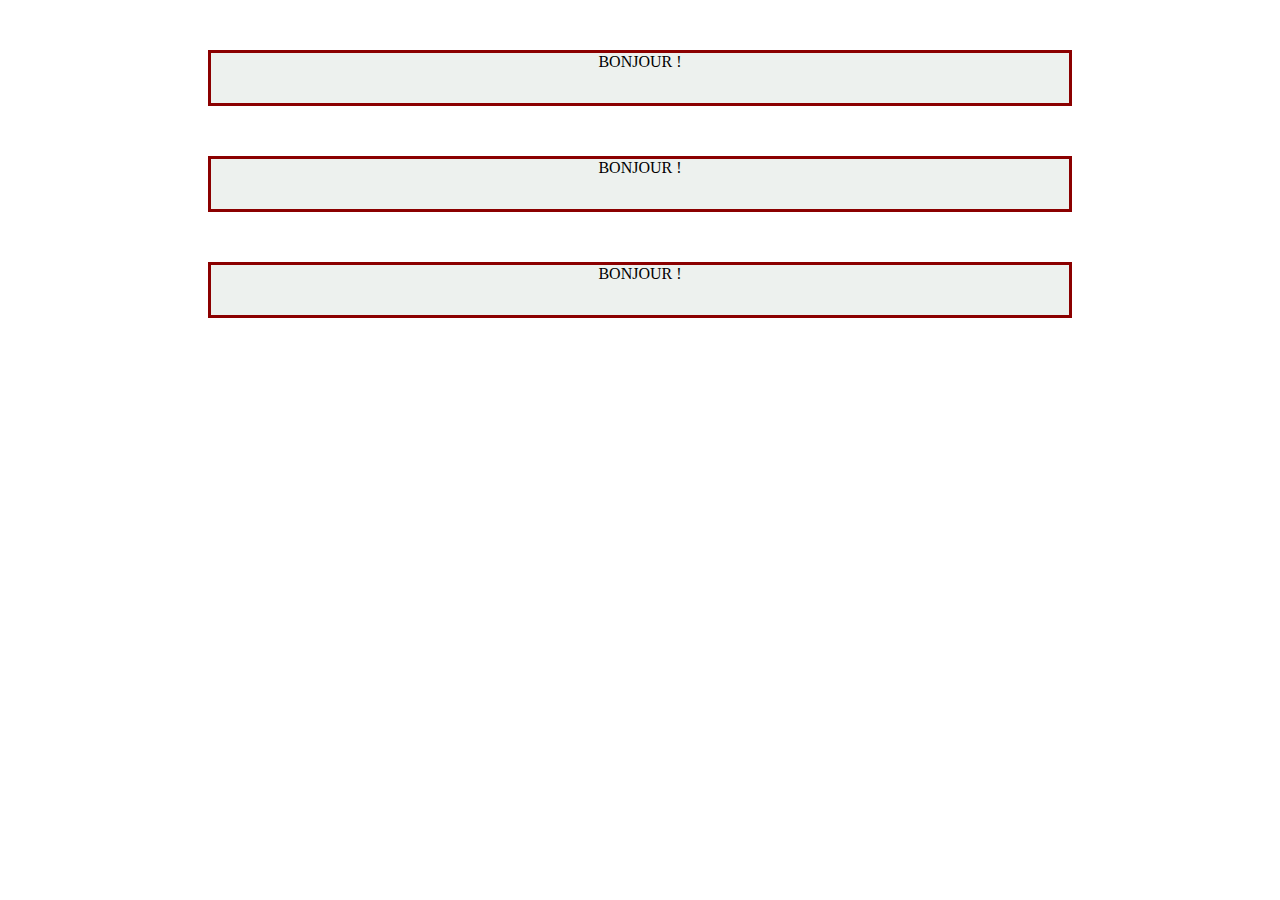
<file: module.function/index.html>
<!DOCTYPE html>
<html lang="en">
<head>
    <meta charset="UTF-8">
    <meta name="viewport" content="width=device-width, initial-scale=1.0">
    <title>Document</title>
   <script src="main.js" type="module"></script> 
    <link rel="stylesheet" href="style.css">
</head>
<body>
    <!--<div id="div1" class="square">
    <p>helloWorld</p>
</div>
<div id="div2" class="square">
    <p>helloWorld</p>
</div>
<div id="div3" class="square">
    <p>helloWorld</p>
</div>
<div id="div4" class="square">
    <p>helloWorld</p>
</div>-->
    
</body>
</html>
</file>
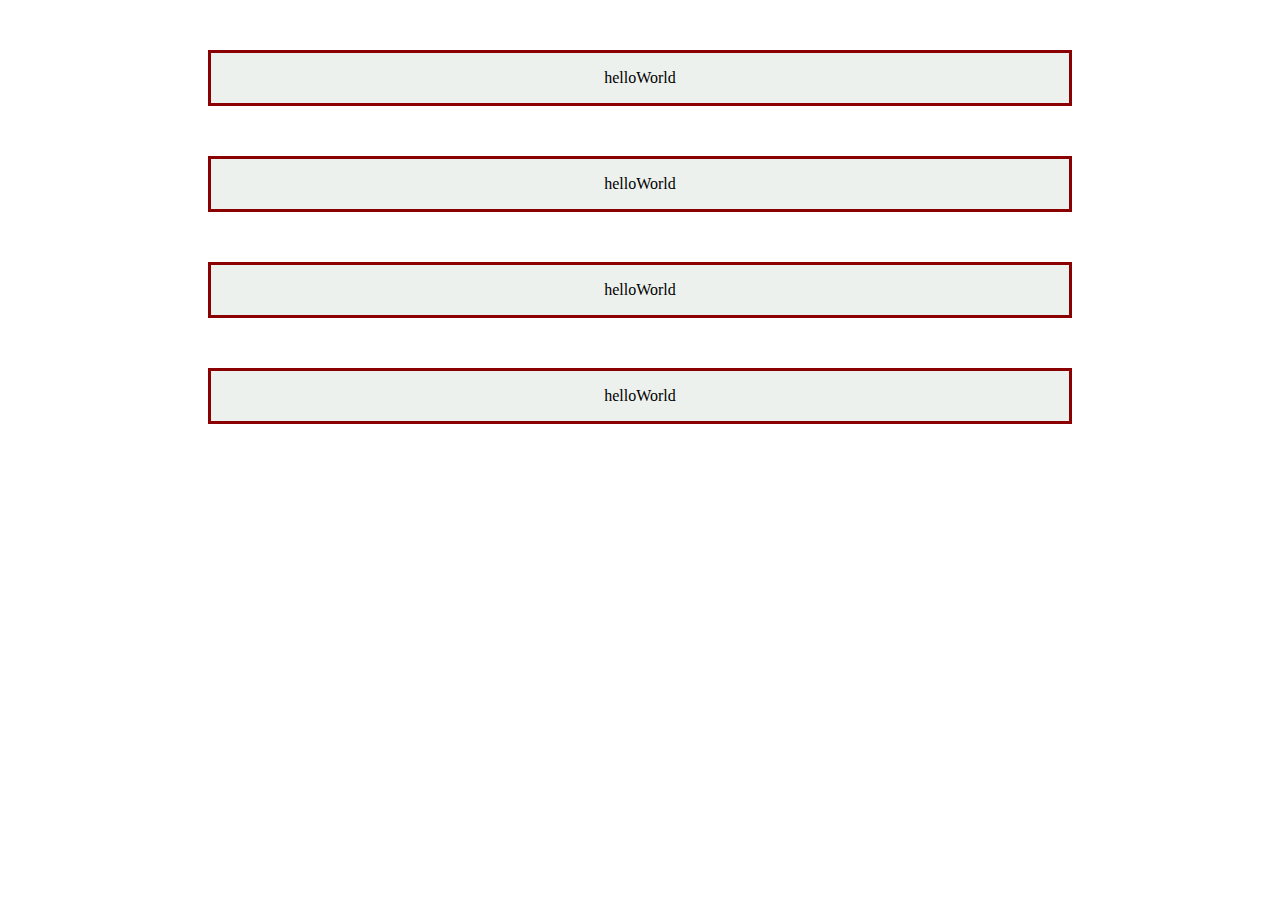
<file: module/index.html>
<!DOCTYPE html>
<html lang="en">
<head>
    <meta charset="UTF-8">
    <meta name="viewport" content="width=device-width, initial-scale=1.0">
    <title>Document</title>
   <script src="./mainjs.js" type="module"></script> 
    <link rel="stylesheet" href="style.css">
</head>
<body><div id="div1" class="square">
    <p>helloWorld</p>
</div>
<div id="div2" class="square">
    <p>helloWorld</p>
</div>
<div id="div3" class="square">
    <p>helloWorld</p>
</div>
<div id="div4" class="square">
    <p>helloWorld</p>
</div>
    
</body>
</html>
</file>
<file: module.function/style.css>
.square{
    background-color: rgb(237, 241, 238);
    margin: 50px 200px;
    height: 50px;
    border: solid;
    cursor: pointer;
    border: darkred solid;
    text-align: center ;
    
}
</file>
<file: module/style.css>
.square{
    background-color: rgb(237, 241, 238);
    margin: 50px 200px;
    height: 50px;
    border: solid;
    cursor: pointer;
    border: darkred solid;
    text-align: center ;
    
}
</file>
